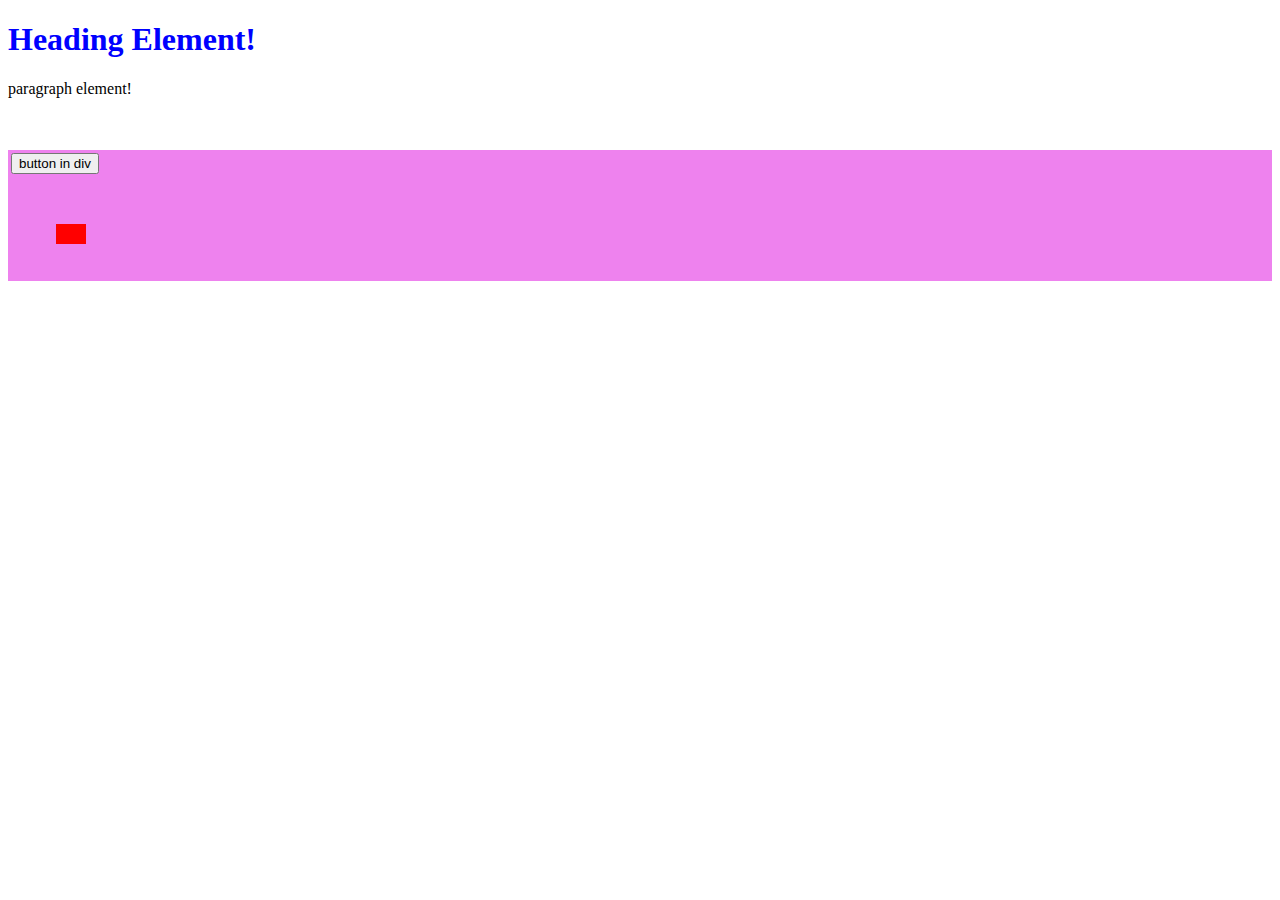
<file: warmup_1/index.html>
<!DOCTYPE html>
<html>
    <head>
        <title>warmup_1</title>
        <link rel="stylesheet" href="style.css">
    </head>



<body>
    <h1>Heading Element!</h1>
    <p>paragraph element!</p>

    <br></br>
  
 <div class="button-div">
   <button id="button-1">button in div</button>
 <div>
   
   <canvas id="canvas-1"></canvas>
   
   <script src="script.js"></script>

</body>
<script src="script.js"></script>

</html>
</file>
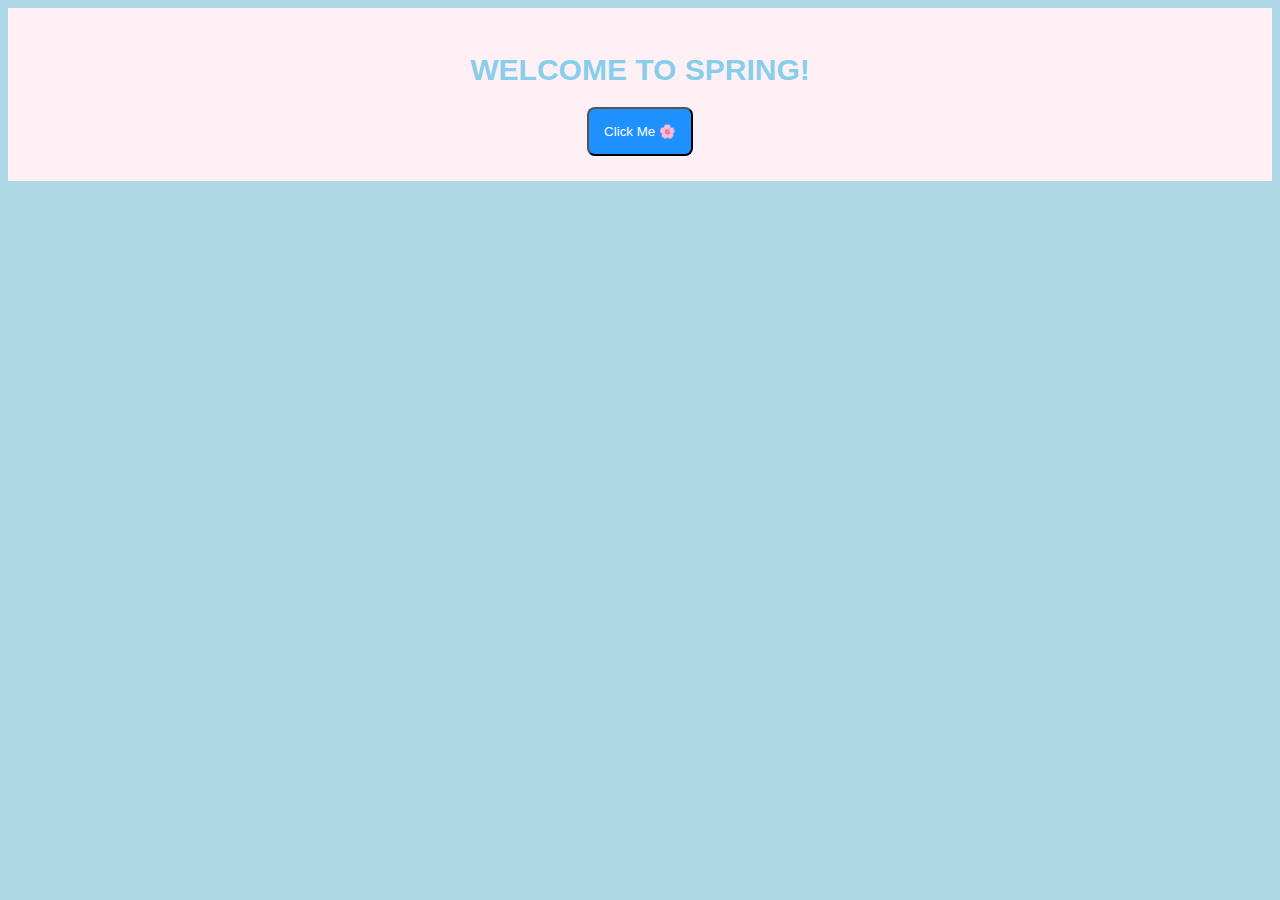
<file: warmup_2/index.html>
<!DOCTYPE html>
<html>
<head>
    <link rel="stylesheet" href="style.css">
  <title>Spring Reveal!</title>
</head>
<body>
  <div class="spring-container">
    <h1 id="spring-heading">WELCOME TO SPRING!</h1>
    <button id="spring-button">Click Me 🌸</button>
  </div>

  <script src="script.js"></script>
</body>
</html>
</file>
<file: warmup_1/style.css>
h1 {
    color: blue;
  }
  
  
  
  .button-div {
    background-color: violet;
    padding: 3px;
    
  }
  
  
  #canvas-1 {
    border: 2px black;
    height: 100px;
    width: 90px;
  }
</file>
<file: warmup_2/style.css>
body {
    height: 100px;
    align-items: center; 
    background-color: lightblue;
    font-family: Arial, Helvetica, sans-serif;
}


.spring-container {
    text-align: center;
    border: 6px red;
    padding: 25px;
    background-color: lavenderblush;
}

#spring-heading {
    color: skyblue;
    font-size: 30px;
    margin-bottom: 20px;
}

#spring-button {
    background-color: dodgerblue;
    color: white;
    padding: 15px;
    border-radius: 8px;

}
</file>
